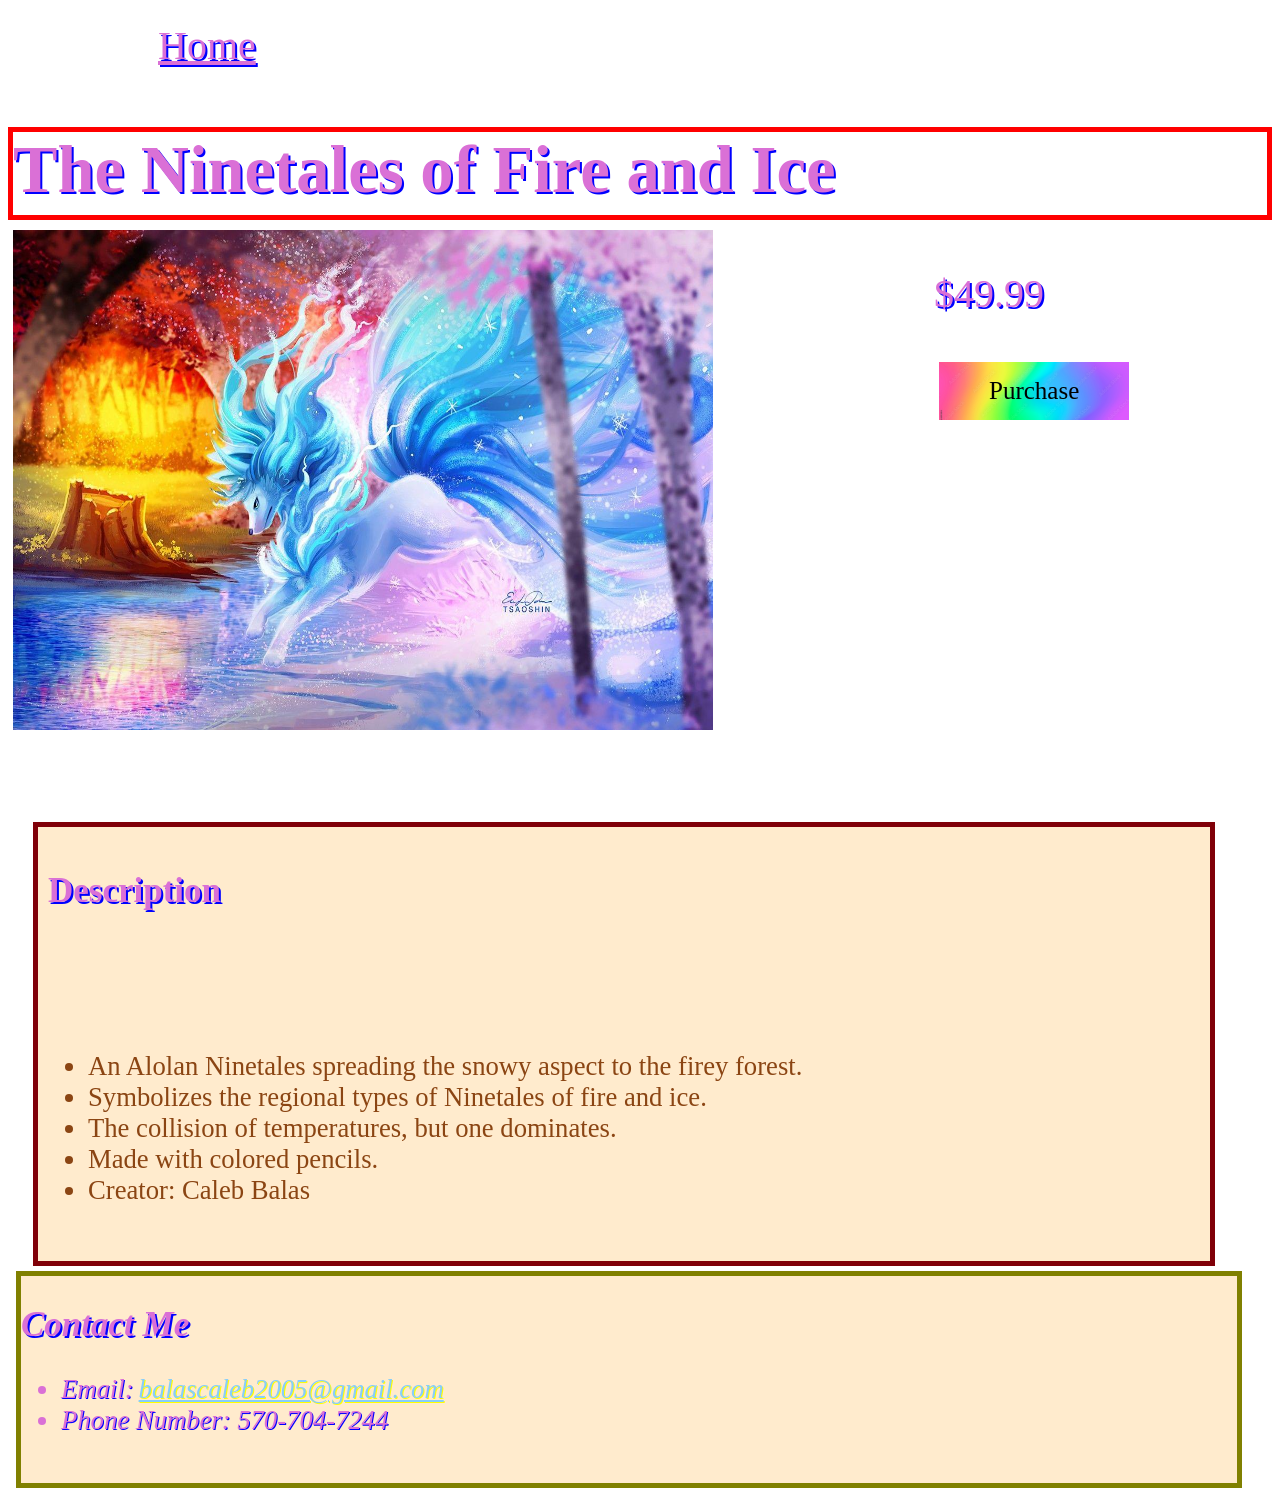
<file: index.html>
<!DOCTYPE html>
<html>
   <!--Title for the URL bar-->
   <head>
      <meta http-equiv="Content-Type" content="text/html; charset=UTF-8">
      <meta name="viewport" content="width=device-width, initial-scale=1"> 
      <title>The Ninetales of Fire and Ice</title>
      <link rel="stylesheet" type="text/css" href="The Ninetales of Fire and Ice_files/pokemon_style.css">
      <link rel="icon" href="The Ninetales of Fire and Ice_files/Smeargle_Pokeball_Icon.png">
    </head>
    <body id="pokemon-art-shopping-website-ninetales-webpage">
        <!--Heading and Site Photo-->
         <a id="home" href="https://cbroyal.github.io/PArtCmpW/">
            <!--Draws a Smeargle's tail end animation next to the home link when it's hovered over.-->
            <div class="smeargle-tail-wrap">
               <svg viewBox="0 0 120 120">
                  <g class="smeargle-tail">
                     <path class="smeargle-tail-stem" d="M20 80 Q40 40 75 50"/>
                     <ellipse class="smeargle-tail-tip" cx="82" cy="50" rx="18" ry="14"/>
                     <ellipse class="smeargle-tail-shine" cx="76" cy="45" rx="5" ry="3"/>
                  </g>
               </svg>
            </div>Home</a>
         <h1 id="the-ninetales-of-fire-and-ice-webpage-title">The Ninetales of Fire and Ice</h1>
         <section id="the-ninetales-of-fire-and-ice-artpiece">
            <img id="the-ninetales-of-fire-and-ice-artpiece-image" src="./The Ninetales of Fire and Ice_files/2169395.jpg"
             alt="The Ninetales of Fire and Ice" width="700" height="500">
         </section>
         <section id="purchaseBox">
            <!--Price of the Artpiece-->
            <p id="price">$49.99</p>
            <!--Pokemon Artpiece Purchase Box-->
            <div>
               <button type="button" id="pokemon-art-shopping-website-purchase-button">Purchase</button>
            </div>
         </section>
        <!--Description of the Artwork-->
        <section id="ninetalesDescription">
            <h2 class="pokemon-art-shopping-website-headers">Description</h2>
            <ul>
               <li>An Alolan Ninetales spreading the snowy aspect to the firey forest.</li>
               <li>Symbolizes the regional types of Ninetales of fire and ice.</li>
               <li>The collision of temperatures, but one dominates.</li>
               <li>Made with colored pencils.</li>
               <li>Creator: Caleb Balas</li>
            </ul>
        </section>
        <!--My Contact Information-->
        <address id="contact">
         <h2 class="pokemon-art-shopping-website-headers">Contact Me</h2>
         <ul>
            <li>Email:<a id="email" href="mailto:balascaleb2005@gmail.com" target="_blank">balascaleb2005@gmail.com</a></li>
            <li>Phone Number: 570-704-7244</li>
         </ul>
      </address>
    
</body></html>
</file>
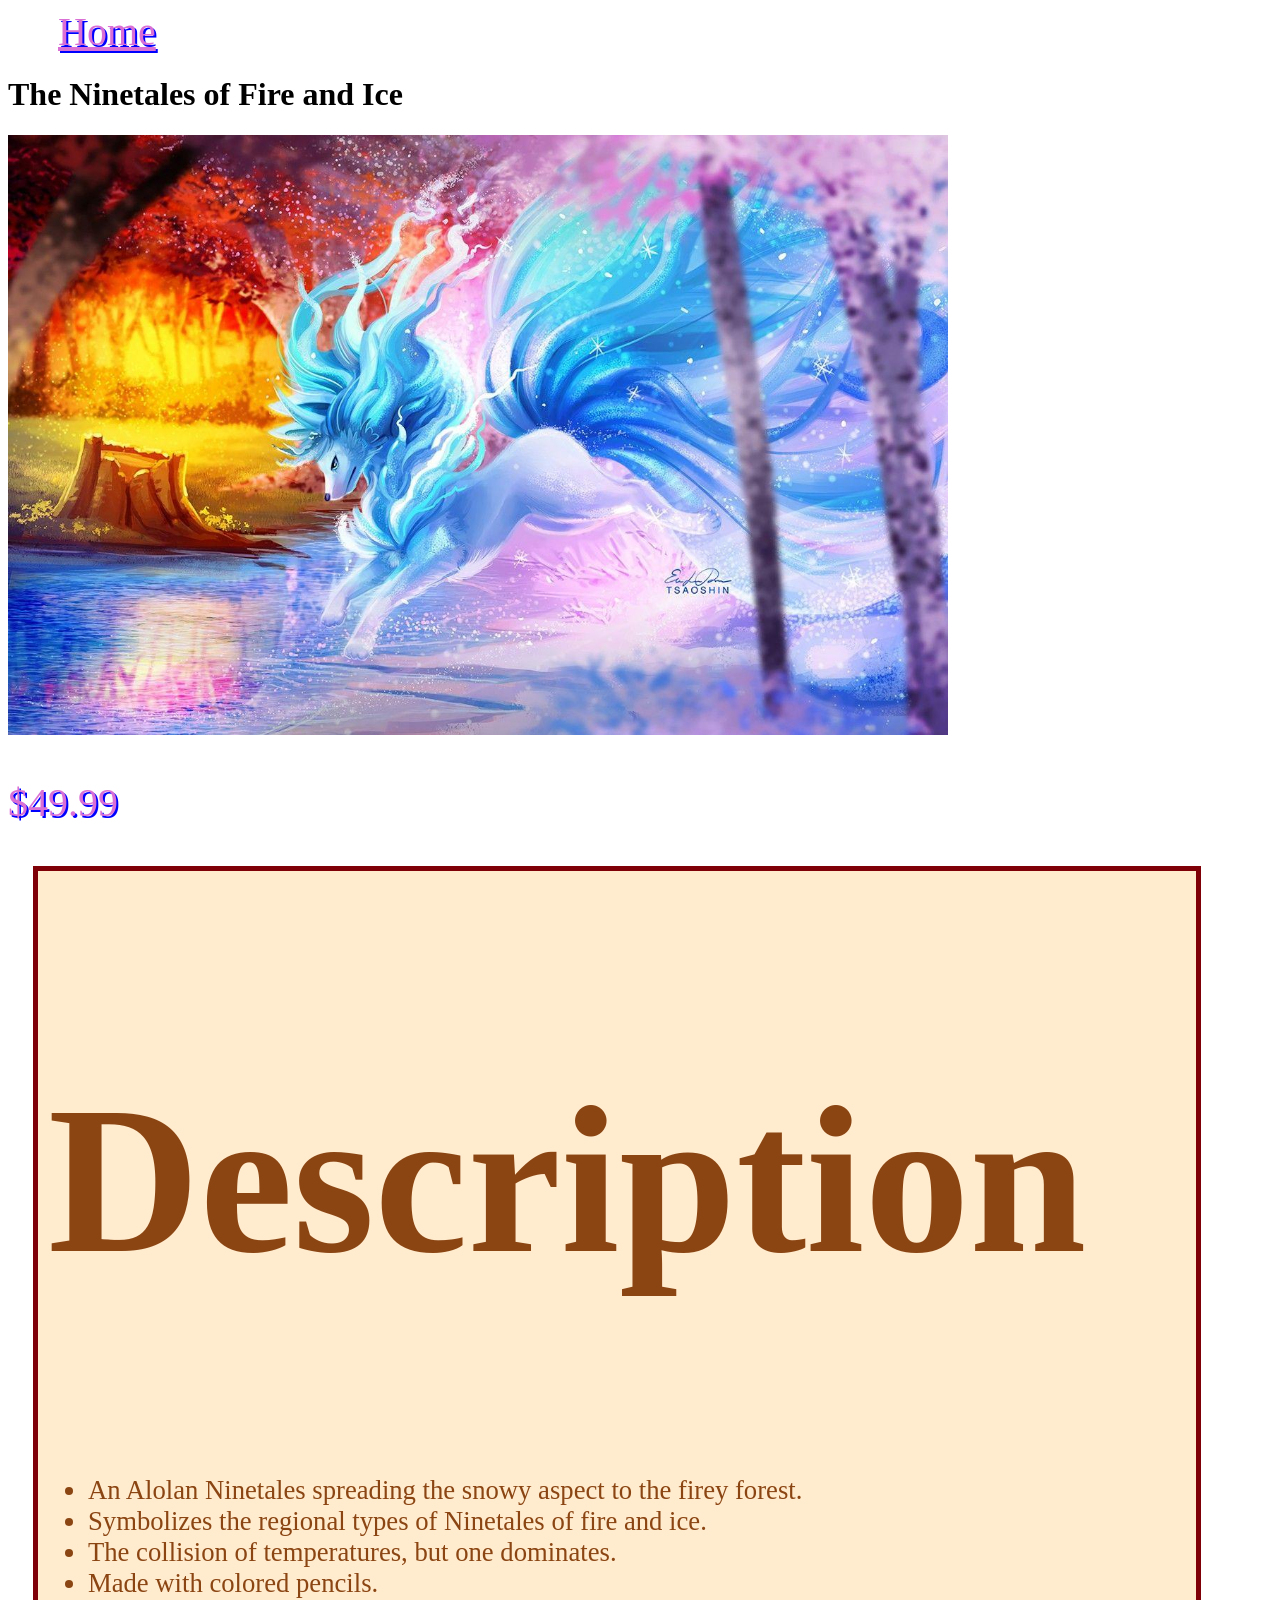
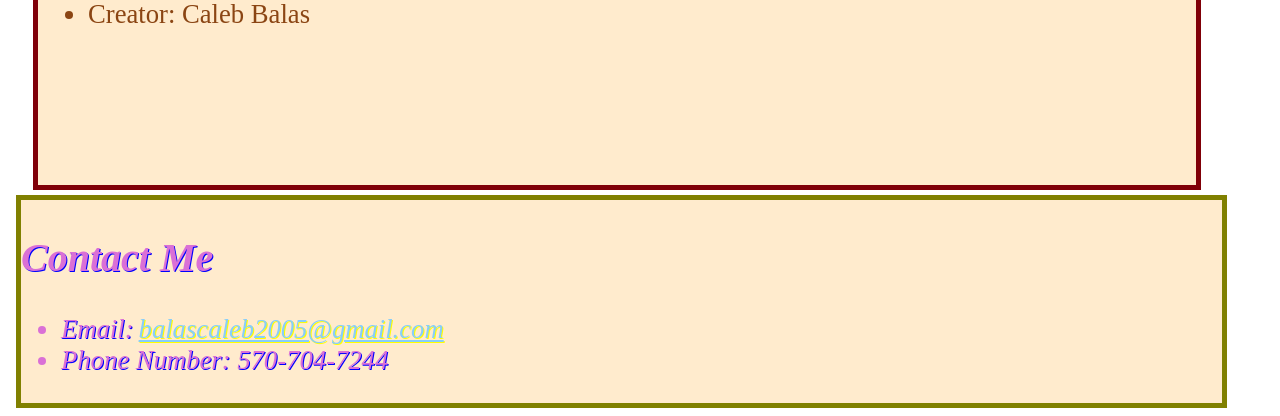
<file: The Ninetales of Fire and Ice.html>
<!DOCTYPE html>
<!-- saved from url=(0089)file:///C:/Users/Balas/.vscode/.vscode/Caleb_Balas_My_Epic_Web_Portfolio/itemdetail2.html -->
<html><!--Title for the URL bar--><head><meta http-equiv="Content-Type" content="text/html; charset=UTF-8">
        
        <title>The Ninetales of Fire and Ice</title>
        <link rel="stylesheet" type="text/css" href="./The Ninetales of Fire and Ice_files/pokemon_style.css">
    </head>
    <body>
        <!--Heading and Site Photo-->
         <a id="home" href="https://cbroyal.github.io/PArtCmp.github.io/">Home</a>
         <h1>The Ninetales of Fire and Ice</h1>
         <img src="./The Ninetales of Fire and Ice_files/2169395.jpg" alt="The Ninetales of Fire 
              and Ice" height="600">
        <!--Price of the Artpiece-->
        <p id="price">$49.99</p>
        <!--Description of the Artwork-->
        <section id="ninetalesDescription">
            <h2 id="header">Description</h2>
            <ul>
               <li>An Alolan Ninetales spreading the snowy aspect to the firey forest.</li>
               <li>Symbolizes the regional types of Ninetales of fire and ice.</li>
               <li>The collision of temperatures, but one dominates.</li>
               <li>Made with colored pencils.</li>
               <li>Creator: Caleb Balas</li>
            </ul>
        </section>
        <!--My Contact Information-->
        <address id="contact">
         <h2>Contact Me</h2>
         <ul>
            <li>Email:<a id="email" href="mailto:balascaleb2005@gmail.com" target="_blank">balascaleb2005@gmail.com</a></li>
            <li>Phone Number: 570-704-7244</li>
         </ul>
      </address>
    
</body></html>
</file>
<file: The Ninetales of Fire and Ice_files/pokemon_style.css>
:root{
    --pokemon-art-shopping-website-title-shadow-color: #0000ff;
    --pokemon-art-shopping-website-title-color: #da70d6;
    --pokemon-art-shopping-website-smeargle-tail-color: #d2b48c;
    --pokemon-art-shopping-website-smeargle-tail-tip-color: #27d96b;
    --pokemon-art-shopping-website-smeargle-tail-shine-color: rgba(255, 255, 255, 0.5);
    --pokemon-art-shopping-website-smeargle-tail-tip-box-shadow-color: #1d6f94;
    --pokemon-art-shopping-website-title-border-color: #ff0000;
    --pokemon-art-shopping-website-purchase-buttons-border-color: #ffffff;
    --pokemon-art-shopping-website-box-bg-color: #ffebcd; 
    --pokemon-art-shopping-website-box-color:  #8b4513;
    --pokemon-art-shopping-website-box-border-color: #800008;
    --pokemon-art-shopping-website-contact-section-border-color: #808000;
    --pokemon-art-shopping-website-email-shadow-color: #ffff00;
    --pokemon-art-shopping-website-email-link-color: #87cefa;
}
html{
    background-image: url("https://tse3.mm.bing.net/th/id/OIP.dKz7ru7-DKlfIM83dvbpLgHaHa?cb=ucfimgc2&rs=1&pid=ImgDetMain&o=7&rm=3");
}
#pokemon-art-shopping-website-ninetales-webpage{
    width: 100%;
    display: grid;
    grid-template-columns: 70% 30%;
    grid-template-rows: 5% 10% 40% 30% 15%;
    grid-template-areas:
    "home-link home-link"
    "title title"
    "image purchase"
    "description description"
    "contact contact";
}
#the-ninetales-of-fire-and-ice-webpage-title{ 
    grid-area: title;
    text-shadow: 2px 2px var(--pokemon-art-shopping-website-title-shadow-color);
    font-size: 50pt;
    color: var(--pokemon-art-shopping-website-title-color);
    border: 5px solid var(--pokemon-art-shopping-website-title-border-color);
    width: 98%;
    margin-bottom: 10px;
}
p, li{
    font-size: 20pt;
}
#the-ninetales-of-fire-and-ice-artpiece{
    grid-area: image;
    margin-left: 5px;
}
.pokemon-art-shopping-website-headers{
    font-family: Brush Script MT, Brush Script Std, cursive;
    font-size: 35px;
    color: var(--pokemon-art-shopping-website-title-color);
    text-shadow: 2px 2px var(--pokemon-art-shopping-website-title-shadow-color);
}
#contact{
    grid-area: contact;
    text-shadow: 1px 1px var(--pokemon-art-shopping-website-title-shadow-color);
    font-size: 20pt;    
    color: var(--pokemon-art-shopping-website-title-color);
    background-color: var(--pokemon-art-shopping-website-box-bg-color);
    border: 5px solid var(--pokemon-art-shopping-website-contact-section-border-color);
    width: 95%;
    margin-top: 5px;
    margin-left: 8px;
}
#home{
    grid-area: home-link;
    display: inline-flex;
    position: relative;
    align-items: center;
    gap: 10px;
    margin-left: 50px;
    text-shadow: 2px 2px var(--pokemon-art-shopping-website-title-shadow-color);
    color: var(--pokemon-art-shopping-website-title-color);
    font-size: 30pt;
    overflow: visible;
}
.smeargle-tail-wrap{
    width: 90px;
    height: 90px;
    position: relative;
    opacity: 0;
    transform: translateX(-10px) scale(0.8);
    transition: 
      opacity 0.25s ease,
      transform 0.25 ease;
    pointer-events: none;
}
#home:hover .smeargle-tail-wrap{
    opacity: 1;
    transform: translateX(0) scale(1);
}
.smeargle-tail{
    transform-origin: 80% 20%;
}
.smeargle-tail-stem{
    stroke: var(--pokemon-art-shopping-website-smeargle-tail-color);
    stroke-width: 16px;
    fill: none;
    stroke-linecap: round;
}
.smeargle-tail-tip{
    fill: var(--pokemon-art-shopping-website-smeargle-tail-tip-color); 
}
.smeargle-tail-shine{
    fill: var(--pokemon-art-shopping-website-smeargle-tail-shine-color);
}
#purchaseBox{
    grid-area: purchase;
    margin-left: 30px;
}
#price{
    text-shadow: 2px 2px var(--pokemon-art-shopping-website-title-shadow-color);
    color: var(--pokemon-art-shopping-website-title-color);
    font-size: 30pt;
}
#pokemon-art-shopping-website-purchase-button{
    padding: 15px 50px;
    font-family: Brush Script MT, Brush Script Std, cursive;
    font-size: 25px;
    background-image: url("rainbow_background.jpg");
    background-size: cover;
    background-position: center;
    border: 5px solid var(--pokemon-art-shopping-website-purchase-buttons-border-color)
}
#ninetalesDescription{
    grid-area: description;
    background-color: var(--pokemon-art-shopping-website-box-bg-color);
    padding: 15px 10px;
    color: var(--pokemon-art-shopping-website-box-color);
    font-family: Brush Script MT, Brush Script Std, cursive;
    font-size: 105pt;
    width: 90%;
    border: 5px solid var(--pokemon-art-shopping-website-box-border-color);
    margin-left: 25px;
}
#email{
    text-shadow: 1px 1px var(--pokemon-art-shopping-website-email-shadow-color);
    font-size: 20pt;
    margin-left: 5px;
    color: var(--pokemon-art-shopping-website-email-link-color);
}
@media screen and (max-width: 800px){
    #home{
        margin-left: 10px;
    }
    h1{
        height: 110%;
    }
    #the-ninetales-of-fire-and-ice-artpiece-image{
        width: 85%;
        height: 90%;
        margin-top: 75px;
    }
    #purchaseBox{
        margin-top: 35px;
        margin-left: 15px;
    }
    h1, #ninetalesDescription{
        width: 90%;
    }
    #ninetalesDescription{
        margin-top: 20px;
        margin-left: 3px;
        padding-bottom: 140px;
    }
    #contact{
        padding-left: 5px;
        margin-right: 10px;
        width: 90%;
    }
}
@media screen and (max-width: 500px){
    #pokemon-art-shopping-website-ninetales-webpage{
        grid-template-columns: 100%;
        grid-template-rows: 5% 10% 35% 10% 30% 10%;
        grid-template-areas:
        "home-link"
        "title"
        "image"
        "purchase"
        "description"
        "contact";
    }
    #home{
        margin-left: 5px;
    }
    h1{
        width: 95%;
        height: 130%;
        margin-left: 15px;
    }
    #the-ninetales-of-fire-and-ice-artpiece-image{
        margin-top: 140px;
        margin-left: 15px;
        width: 90%;
    }
    #purchaseBox{
        display: flex;
        gap: 35px;
        margin-top: 35px;
        margin-left: 25px;
    }
    #price{
        margin-top: 50px;
    }
    #pokemon-art-shopping-website-purchase-button{
        margin-top: 45px;
    }
    #ninetalesDescription{
        margin-top: 35px;
        padding-bottom: 210px;
    }
    #contact{
        margin-top: 20px;
        margin-left: 0px;
        margin-right: 15px;
        padding-right: 43px;
    }
}
</file>
